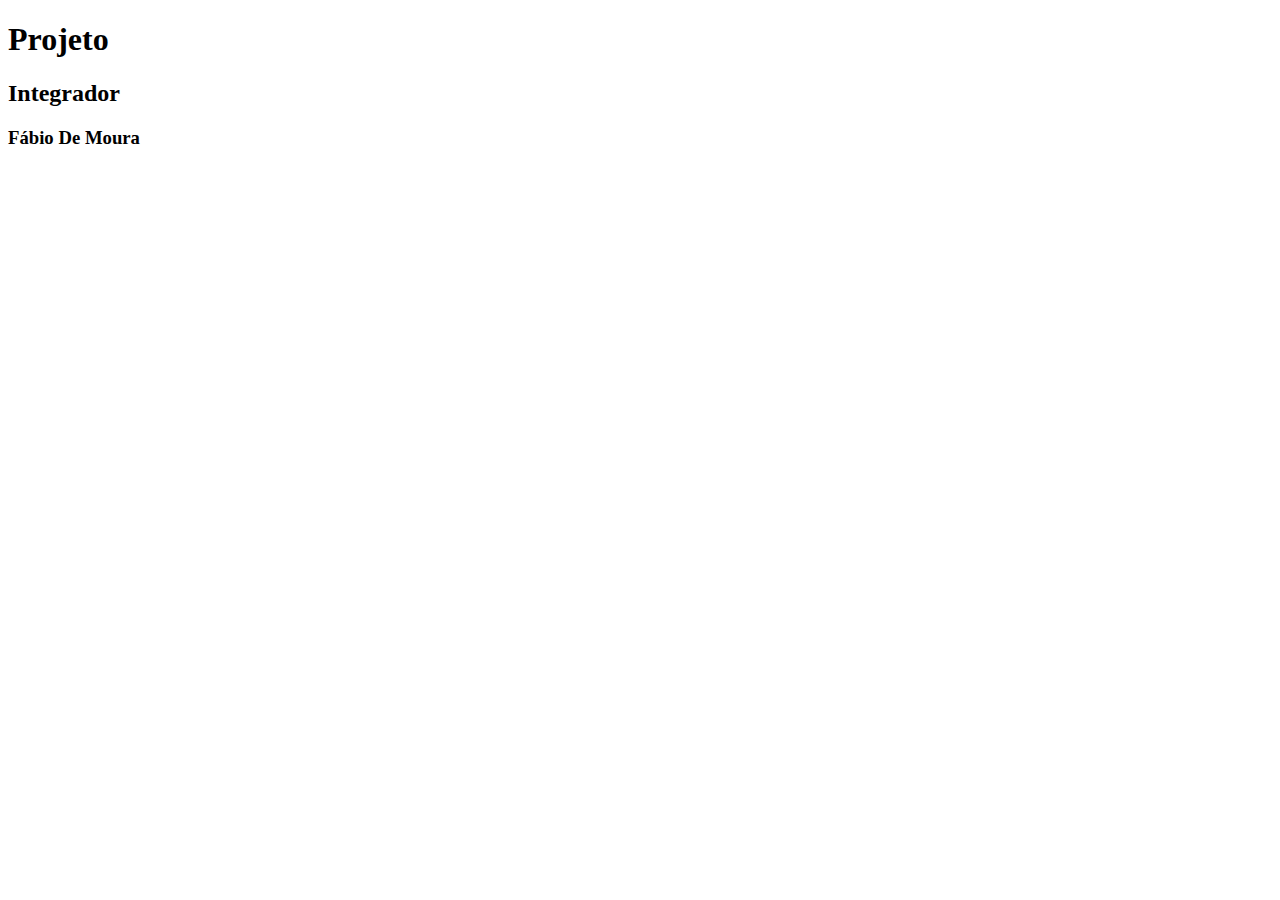
<file: jic/index.html>
<!DOCTYPE html>
<html lang="pt-br">

<head>
    <meta charset="UTF-8">
    <meta name="viewport" content="width=device-width, initial-scale=1.0">
    <title>Projeto Integrador</title>
</head>

<body>
    <h1>Projeto</h1>
    <h2>Integrador</h2>
    <h3>Fábio De Moura</h3>
</body>

</html>
</file>
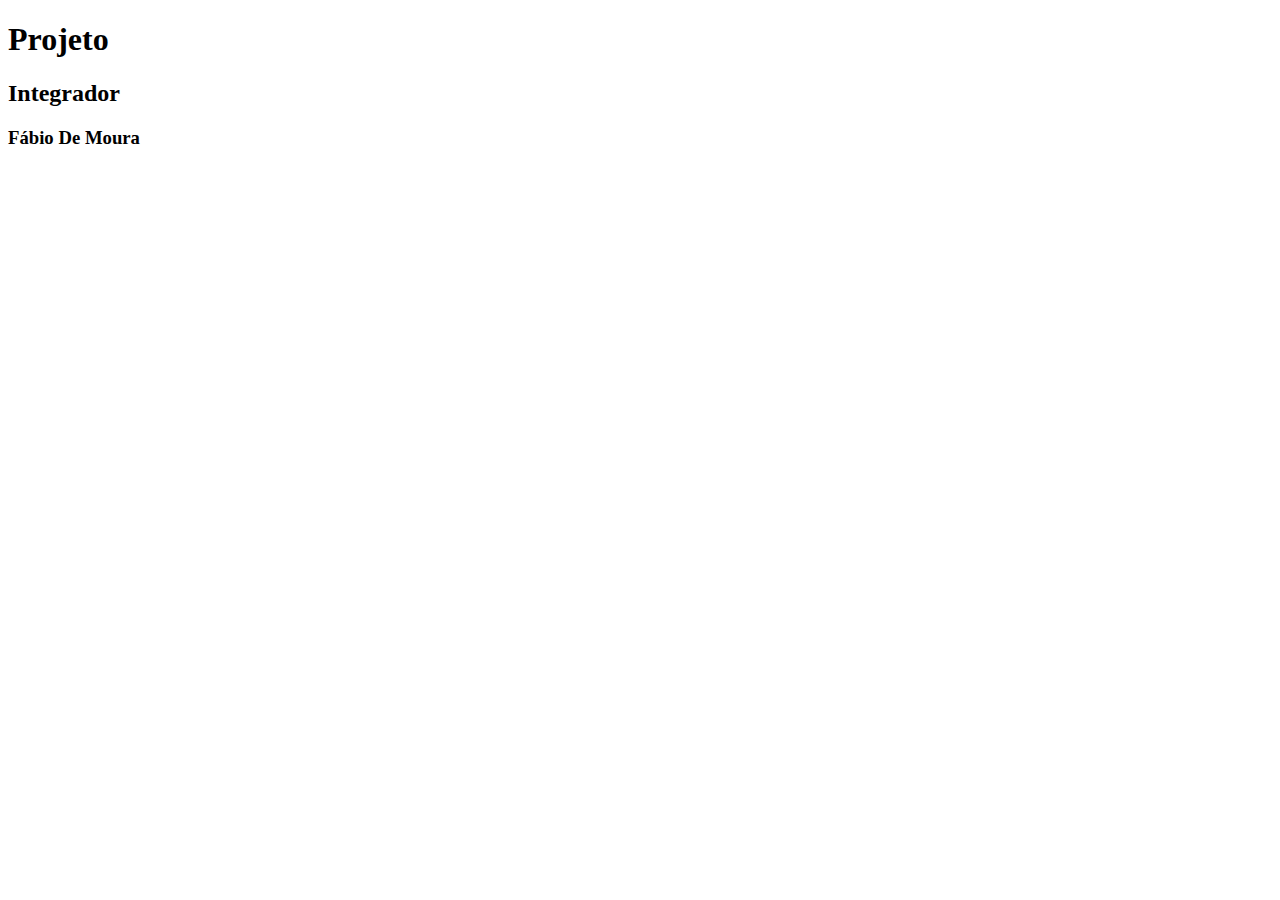
<file: jsc/index.html>
<!DOCTYPE html>
<html lang="pt-br">

<head>
    <meta charset="UTF-8">
    <meta name="viewport" content="width=device-width, initial-scale=1.0">
    <title>Projeto Integrador</title>
    <script type="module" src="/jsc/css.css"></script>

</head>

<body>
    <h1>Projeto</h1>
    <h2>Integrador</h2>
    <h3>Fábio De Moura</h3>
</body>

</html>
</file>
